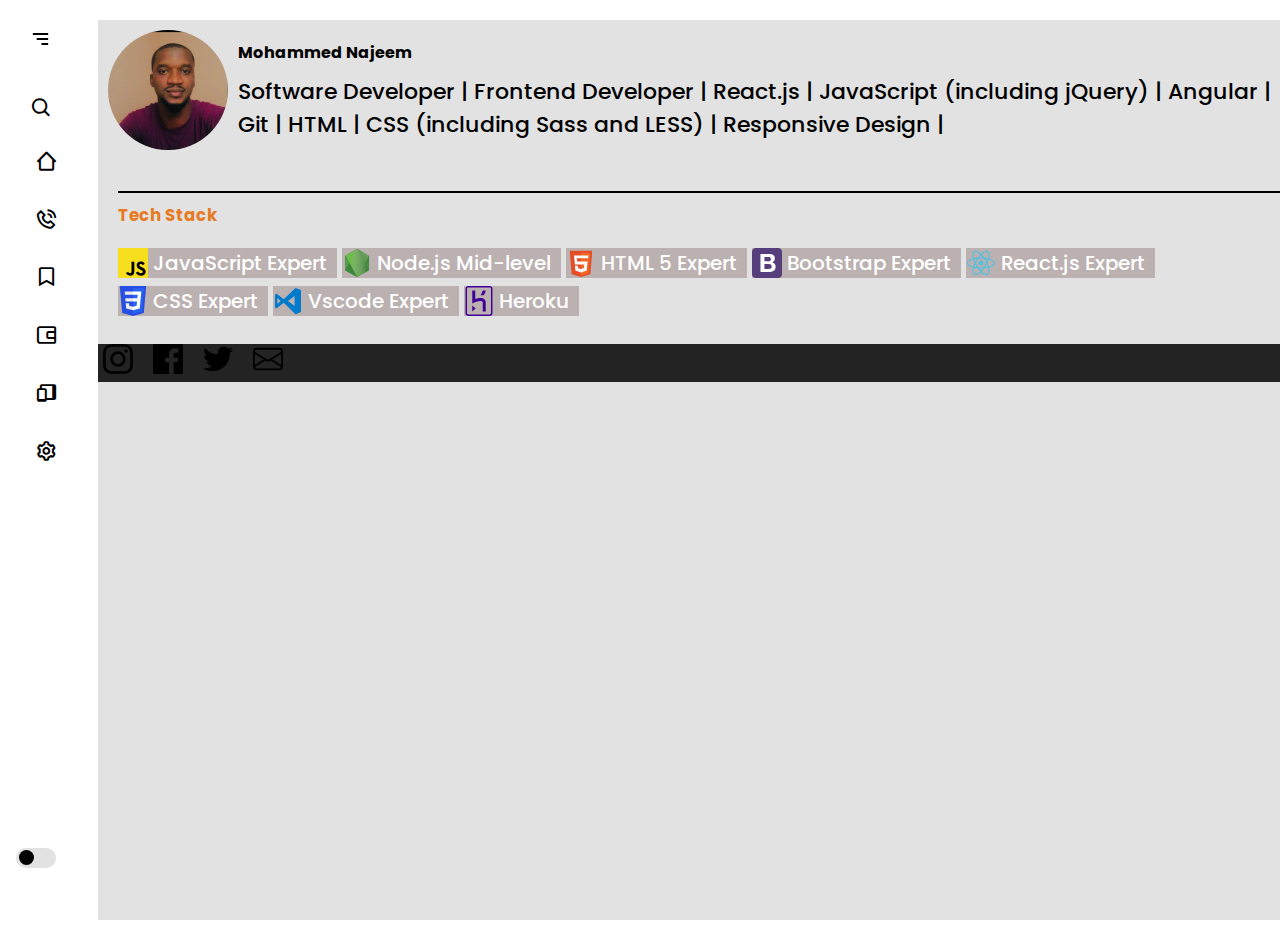
<file: index.html>
<!DOCTYPE html>
<html lang="en">
  <head>
    <meta charset="UTF-8" />
    <meta http-equiv="X-UA-Compatible" content="IE=edge" />
    <meta name="viewport" content="width=device-width, initial-scale=1.0" />
    <title>Side Navbar - Tivotal</title>
    <link rel="stylesheet" href="styles.css" />

    <link
      href="https://unpkg.com/boxicons@2.1.4/css/boxicons.min.css"
      rel="stylesheet"
    />
  </head>
  <body>
    <section class="home"> 
      <img class="avatar" src="/image/IMG_3857.jpg" >
      <h3> Mohammed Najeem </h3> 
      <p>Software Developer | Frontend Developer | React.js | JavaScript (including jQuery) | Angular | Git | HTML | CSS (including Sass and LESS) | Responsive Design |   </p>



<h5>Tech Stack</h5>




  <div class="social">
    <div class="contact">
      <img class="social_image" src="/svgs/javascript-logo-svgrepo-com.svg">
      <a href="#">JavaScript Expert </a>
    </div>
    
      <div class="contact">
        <img class="social_image" src="/svgs/node-svgrepo-com.svg">
        <a href="#">Node.js Mid-level </a>
      </div>

      <div class="contact">
        <img class="social_image" src="/svgs/html-5-svgrepo-com.svg">
        <a href="#">HTML 5 Expert</a>
      </div>

      <div class="contact">
        <img class="social_image" src="/svgs/bootstrap-4-logo-svgrepo-com.svg">
        <a href="#">Bootstrap Expert</a>
      </div>

      <div class="contact">
        <img class="social_image" src="/svgs/react-svgrepo-com.svg">
        <a href="#">React.js Expert </a>
      </div>

      <div class="contact">
        <img class="social_image" src="/svgs/css3-svgrepo-com.svg">
        <a href="#">CSS Expert </a>
      </div>

      <div class="contact">
        <img class="social_image" src="/svgs/vscode3-svgrepo-com.svg">
        <a href="#">Vscode Expert </a>
      </div>

      <div class="contact">
        <img class="social_image" src="/svgs/heroku-icon-svgrepo-com.svg">
        <a href="#">Heroku</a>
      </div>
  </div>



<div class="footer">
  <span>
    <a
      title="Follow us on Instagram"
      href="https://www.instagram.com/"
      rel="noopener noreferrer"
      class="social-link p-2"
    >
      <svg
        width="30"
        height="30"
        viewBox="0 0 449 449"
        className="social-icon m-1"
      >
        <path d="M224.18 109.6c-63.6 0-114.9 51.3-114.9 114.9 0 63.6 51.3 114.9 114.9 114.9 63.6 0 114.9-51.3 114.9-114.9 0-63.6-51.3-114.9-114.9-114.9zm0 189.6c-41.1 0-74.7-33.5-74.7-74.7s33.5-74.7 74.7-74.7 74.7 33.5 74.7 74.7-33.6 74.7-74.7 74.7zm146.4-194.3c0 14.9-12 26.8-26.8 26.8a26.8 26.8 0 1 1 26.8-26.8zm76.1 27.2c-1.7-35.9-9.9-67.7-36.2-93.9-26.2-26.2-58-34.4-93.9-36.2-37-2.1-147.9-2.1-184.9 0-35.8 1.7-67.6 9.9-93.9 36.1-26.3 26.2-34.4 58-36.2 93.9-2.1 37-2.1 147.9 0 184.9 1.7 35.9 9.9 67.7 36.2 93.9 26.3 26.2 58 34.4 93.9 36.2 37 2.1 147.9 2.1 184.9 0 35.9-1.7 67.7-9.9 93.9-36.2 26.2-26.2 34.4-58 36.2-93.9 2.1-37 2.1-147.8 0-184.8zm-47.8 224.5a75.63 75.63 0 0 1-42.6 42.6c-29.5 11.7-99.5 9-132.1 9-32.6 0-102.7 2.6-132.1-9a75.63 75.63 0 0 1-42.6-42.6c-11.7-29.5-9-99.5-9-132.1 0-32.6-2.6-102.7 9-132.1a75.63 75.63 0 0 1 42.6-42.6c29.5-11.7 99.5-9 132.1-9 32.6 0 102.7-2.6 132.1 9a75.63 75.63 0 0 1 42.6 42.6c11.7 29.5 9 99.5 9 132.1 0 32.6 2.7 102.7-9 132.1z"></path>
      </svg>
    </a>
  </span>
  <span>
    <a
      title="Like us on Facebook"
      href="https://www.facebook.com/"
      rel="noopener noreferrer"
      class="social-link p-2"
    >
      <svg
        width="30"
        height="30"
        viewBox="0 0 448 449"
        class="social-icon m-1"
      >
        <path d="M448 25.2v398.5c0 13.7-11.1 24.7-24.7 24.7H309.1V275h58.2l8.7-67.6h-67v-43.2c0-19.6 5.4-32.9 33.5-32.9h35.8V70.8c-6.2-.8-27.4-2.7-52.2-2.7-51.6 0-87 31.5-87 89.4v49.9h-58.4V275h58.4v173.5H24.7C11.1 448.5 0 437.4 0 423.8V25.2C0 11.6 11.1.5 24.7.5h398.5C436.9.5 448 11.6 448 25.2z"></path>
      </svg>
    </a>
  </span>
  <span>
    <a
      title="Follow us on Twitter"
      href="https://twitter.com/"
      rel="noopener noreferrer"
      class="social-link p-2 "
    >
      <svg
        width="30"
        height="30"
        viewBox="0 0 512 417"
        class="social-icon m-1"
      >
        <path d="M459.37 104.22c.32 4.54.32 9.1.32 13.64 0 138.72-105.58 298.56-298.55 298.56-59.45 0-114.68-17.22-161.14-47.1 8.45.97 16.57 1.3 25.34 1.3 49.05 0 94.21-16.58 130.27-44.84A105.12 105.12 0 0 1 57.51 253a132.7 132.7 0 0 0 19.81 1.62c9.42 0 18.84-1.3 27.61-3.57A104.95 104.95 0 0 1 20.8 148.07v-1.3a105.68 105.68 0 0 0 47.43 13.32A104.86 104.86 0 0 1 21.44 72.7c0-19.49 5.2-37.36 14.3-52.95a298.27 298.27 0 0 0 216.36 109.8c-1.62-7.8-2.6-15.91-2.6-24.03C249.5 47.69 296.28.58 354.44.58c30.2 0 57.5 12.67 76.67 33.14a206.6 206.6 0 0 0 66.6-25.34 104.65 104.65 0 0 1-46.14 57.83c21.12-2.28 41.59-8.13 60.43-16.25a225.57 225.57 0 0 1-52.63 54.26z"></path>
      </svg>
    </a>
  </span>

    <a
      title="Subscribe on YouTube"
      href="https://www.gmail.com/"
      rel="noopener noreferrer"
      class="social-link p-2"
    >
      <svg
      className="social"
        xmlns="http://www.w3.org/2000/svg"
        width="30"
        height="30"
        class="bi bi-envelope m-1"
        viewBox="0 0 16 16"
      >
        <path d="M0 4a2 2 0 0 1 2-2h12a2 2 0 0 1 2 2v8a2 2 0 0 1-2 2H2a2 2 0 0 1-2-2V4Zm2-1a1 1 0 0 0-1 1v.217l7 4.2 7-4.2V4a1 1 0 0 0-1-1H2Zm13 2.383-4.708 2.825L15 11.105V5.383Zm-.034 6.876-5.64-3.471L8 9.583l-1.326-.795-5.64 3.47A1 1 0 0 0 2 13h12a1 1 0 0 0 .966-.741ZM1 11.105l4.708-2.897L1 5.383v5.722Z" />
      </svg>
    </a>
  
</div>
  </section>

     <section class="sidebar">
      <div class="nav-header">
        <p class="logo">Monaj411</p>
        <i class="bx bx-menu-alt-right btn-menu"></i>
      </div>
      <ul class="nav-links">
        <li>
          <i class="bx bx-search search-btn"></i>
          <input type="text" placeholder="search..." />
          <span class="tooltip">Search</span>
        </li>
        <li>
          <a href="#">
            <i class="bx bx-home-alt-2"></i>
            <span class="title">Home</span>
          </a>
          <span class="tooltip">Home</span>
        </li>
        <li>
          <a href="/contact.html">
            <i class="bx bx-phone-call"></i>
            <span class="title">Contact</span>
          </a>
          <span class="tooltip">Contact</span>
        </li>
        <li>
          <a href="/about.html">
            <i class="bx bx-bookmark"></i>
            <span class="title">About Me</span>
          </a>
          <span class="tooltip">About Me</span>
        </li>
        <li>
          <a href="#">
            <i class="bx bx-wallet-alt"></i>
            <span class="title">Wallet</span>
          </a>
          <span class="tooltip">Wallet</span>
        </li>
        <li>
          <a href="/project.html">
            <i class="bx bxs-devices"></i>
            <span class="title">Portfolio</span>
          </a>
          <span class="tooltip">Portfolio</span>
        </li>
        <li>
          <a href="#">
            <i class="bx bx-cog"></i>
            <span class="title">Setting</span>
          </a>
          <span class="tooltip">Setting</span>
        </li>
      </ul>
      <div class="theme-wrapper">
        <i class="bx bxs-moon theme-icon"></i>
        <p>Dark Theme</p>
        <div class="theme-btn">
          <span class="theme-ball"></span>
        </div>
      </div>


      
    </section> 
   

    <script src="main.js"></script>

  </body>
</html>
</file>
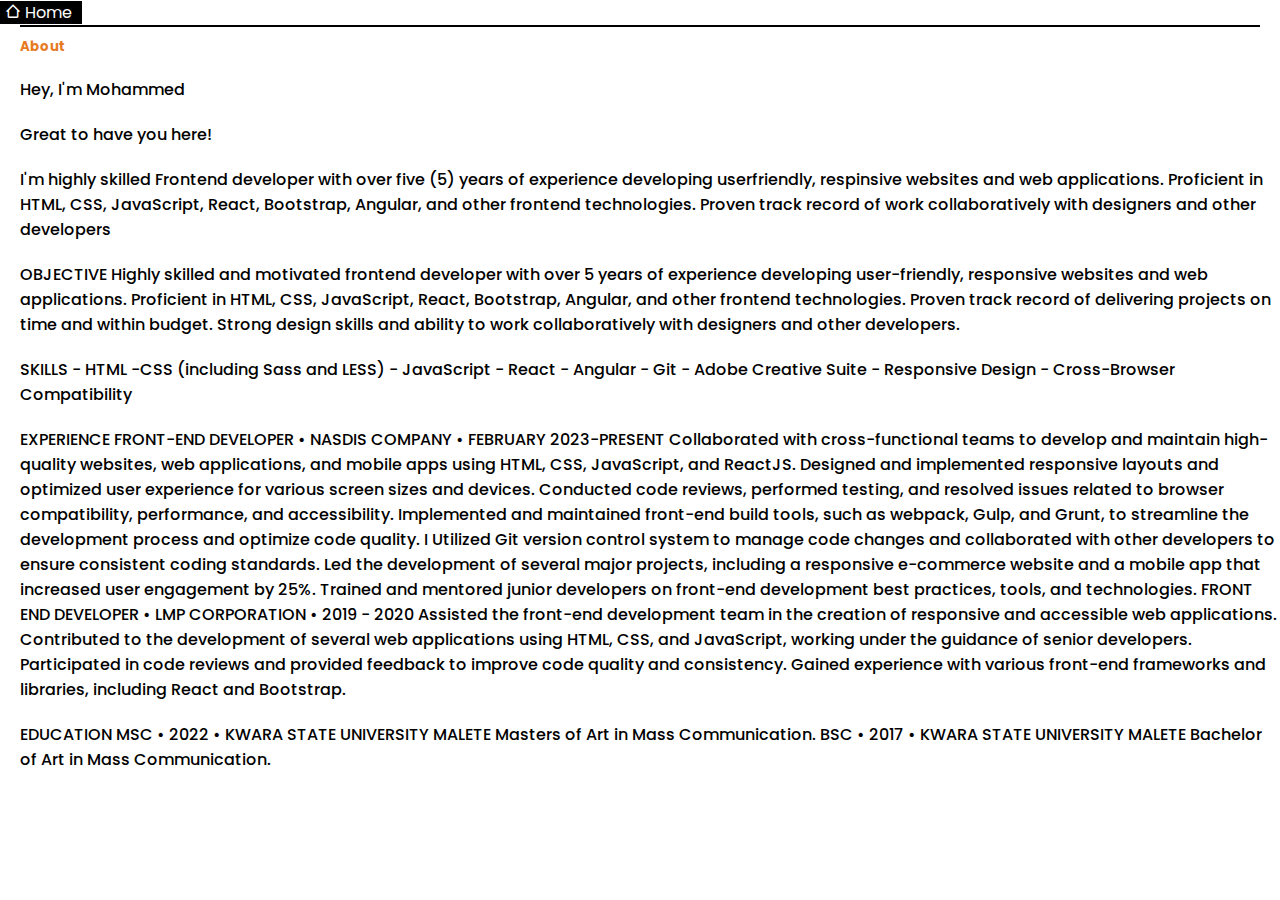
<file: about.html>
<!DOCTYPE html>
<html lang="en">
<head>
    <meta charset="UTF-8">
    <meta name="viewport" content="width=device-width, initial-scale=1.0">
    <title>Document</title>
    <link rel="stylesheet" href="styles.css" />
    <link
      href="https://unpkg.com/boxicons@2.1.4/css/boxicons.min.css"
      rel="stylesheet"
    />
</head>
<body>
     <ul class="">
            <li>
                <a href="index.html" class="contact__page">
                  <i class="bx bx-home-alt-2"></i>
                  <span class="title">Home</span>
                </a>
        
              </li>
        </ul>
    
<h5>About</h5>

<p class="welcome-text"> Hey, I'm Mohammed </p>   
<P class="welcome-text">Great to have you here!</P>
<p class="welcome-text">I'm highly skilled Frontend developer with over five (5) years of experience developing userfriendly, respinsive websites and web applications. Proficient in HTML, CSS, JavaScript, React, Bootstrap, Angular, and other frontend technologies. Proven track record of work collaboratively with designers and other developers</p>
<p  class="welcome-text">OBJECTIVE
    Highly skilled and motivated frontend developer with over 5 years of experience developing user-friendly, responsive websites and web applications.
    Proficient in HTML, CSS, JavaScript, React, Bootstrap, Angular, and other frontend technologies. Proven track record of delivering projects on time and within budget. Strong design skills and ability to work collaboratively with designers and other developers.</p>
    
    <p  class="welcome-text">SKILLS
        - HTML -CSS (including Sass
        and LESS) - JavaScript - React
        - Angular - Git
        - Adobe Creative Suite
        - Responsive Design
        - Cross-Browser Compatibility</p>
        <p  class="welcome-text">EXPERIENCE
            FRONT-END DEVELOPER • NASDIS COMPANY • FEBRUARY
            2023-PRESENT
            Collaborated with cross-functional teams to develop and maintain
            high-quality websites, web applications, and mobile apps using
            HTML, CSS, JavaScript, and ReactJS.
            Designed and implemented responsive layouts and optimized user
            experience for various screen sizes and devices. Conducted code
            reviews, performed testing, and resolved issues related to browser
            compatibility, performance, and accessibility.
            Implemented and maintained front-end build tools, such as webpack,
            Gulp, and Grunt, to streamline the development process and
            optimize code quality. I Utilized Git version control system to manage
            code changes and collaborated with
            other developers to ensure consistent coding standards.
            Led the development of several major projects, including a
            responsive e-commerce website and a mobile app that increased
            user engagement by 25%. Trained and mentored junior developers
            on front-end development best practices,
            tools, and technologies.
            FRONT END DEVELOPER • LMP CORPORATION • 2019 - 2020
            Assisted the front-end development team in the creation of
            responsive and accessible web applications. Contributed to the
            development of several web applications using HTML, CSS, and
            JavaScript, working under the guidance of senior developers.
            Participated in code reviews and provided feedback to improve code
            quality and consistency.
            Gained experience with various front-end frameworks and libraries,
            including React and Bootstrap.</p>
            <p  class="welcome-text">EDUCATION
                 MSC • 2022 • KWARA STATE UNIVERSITY MALETE
                Masters of Art in Mass Communication.
                BSC • 2017 • KWARA STATE UNIVERSITY MALETE
                Bachelor of Art in Mass Communication.</p>
    
</body>
</html>
</file>
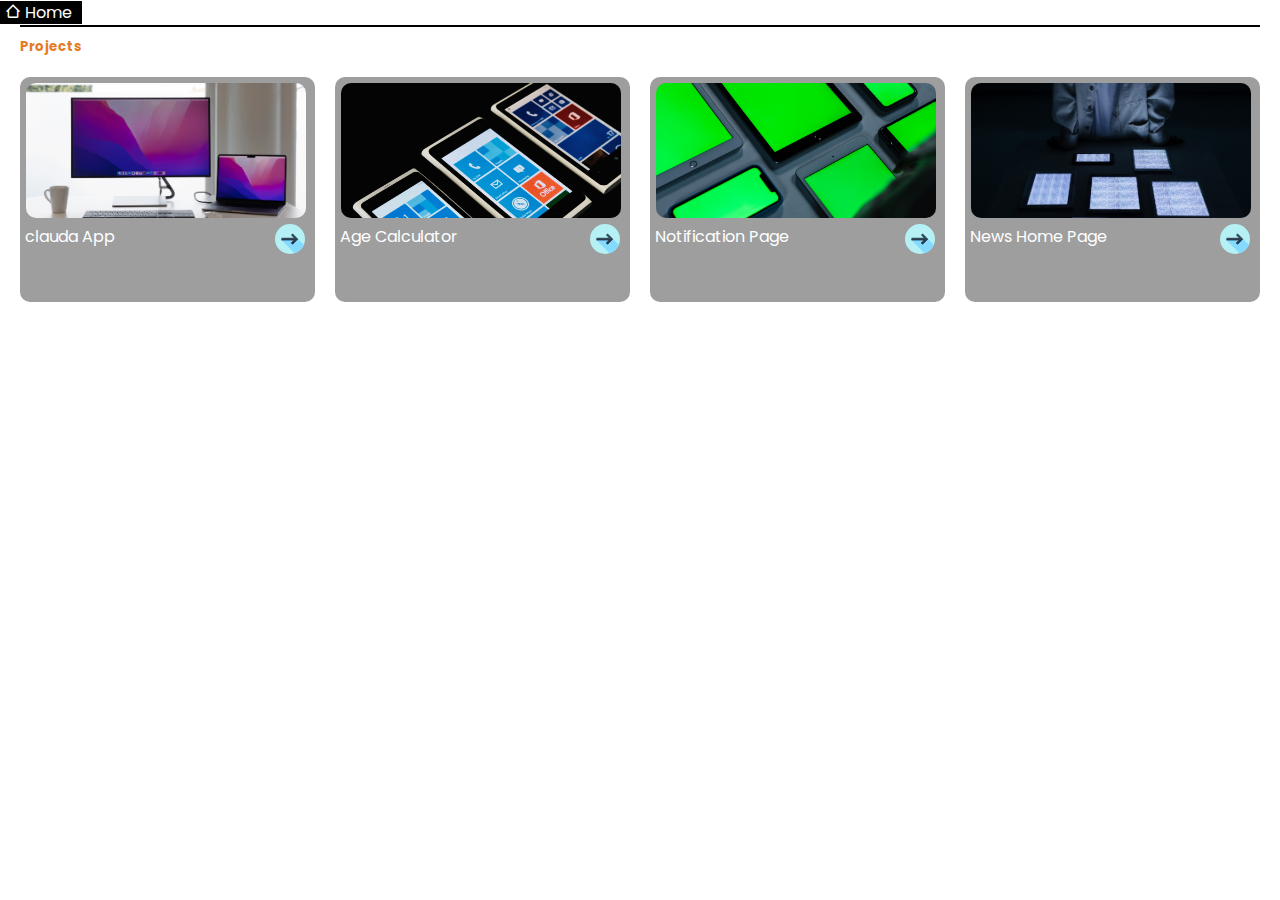
<file: project.html>
<!DOCTYPE html>
<html lang="en">
<head>
    <meta charset="UTF-8">
    <meta name="viewport" content="width=device-width, initial-scale=1.0">
    <title>Document</title>
    <link rel="stylesheet" href="styles.css" />
    <link
      href="https://unpkg.com/boxicons@2.1.4/css/boxicons.min.css"
      rel="stylesheet"
    />
</head>
<body>
    <ul class="">
        <li>
            <a href="index.html" class="contact__page">
              <i class="bx bx-home-alt-2"></i>
              <span class="title">Home</span>
            </a>
    
          </li>
    </ul>

    
  <h5>Projects</h5>

  <div class="card">
    <div class="card__header">
    
      <div class="card__body">
        <img class="project__image" src="/svgs/pexels-vizito-visitor-management-system-13323675.jpg">
      </div>
      <div class="card__arrow">
      <a href="#">clauda App</a> <a href="#"> <img class="arrow__image" src="/svgs/right-arrow-next-svgrepo-com (2).svg"></a> 
    </div></div>
    
    
    <div class="card__header">
    
      <div class="card__body">
        <img class="project__image" src="/svgs/pexels-phong-thanh-16057187.jpg">
      </div>
      <div class="card__arrow">
      <a href="#">Age Calculator</a> <a href="#"><img class="arrow__image" src="/svgs/right-arrow-next-svgrepo-com (2).svg">  </a>
      </div>
    </div>
  
    <div class="card__header">
    
      <div class="card__body">
        <img class="project__image" src="/svgs/pexels-ron-lach-9784242.jpg">
      </div>
      <div class="card__arrow">
      <a href="#">Notification Page</a> <a href="#"><img class="arrow__image" src="/svgs/right-arrow-next-svgrepo-com (2).svg"> </a>
      </div>
      
    </div>
  
    
  <div class="card__header">
    
    <div class="card__body">
      <img class="project__image" src="/svgs/pexels-ron-lach-9784239.jpg">
    </div>
    <div class="card__arrow">
      <a href="#">News Home Page</a> <a href="#"><img class="arrow__image" src="/svgs/right-arrow-next-svgrepo-com (2).svg"></a> 
  
    </div>
  </div>
  </div>
    
</body>
</html>
</file>
<file: styles.css>
/* sidebar */


@import url("https://fonts.googleapis.com/css2?family=Poppins:wght@200;300;400;500;600;700&display=swap");



* {
  margin: 0;
  padding: 0;
  box-sizing: border-box;
  font-family: "Poppins", sans-serif;
  --color-hover: rgba(32, 59, 232);
  --transition: all 0.2s ease;
} 

.sidebar {
  position: fixed;
  top: 0;
  left: 0;
  z-index: 100;
  width: 78px;
  height: 100%;
  background: #fff;
  padding: 8px 16px;
  transition: var(--transition);
}

.sidebar.expand {
  width: 250px;
  transition: var(--transition);
}

.nav-header {
  height: 60px;
  display: flex;
  align-items: center;
  position: relative;
}

.nav-header .logo {
  color: #000;
  font-size: 23px;
  font-weight: 600;
  opacity: 0;
  transition: var(--transition);
}

.sidebar.expand .nav-header .logo {
  opacity: 1;
  transition: var(--transition);
}

.nav-header .btn-menu {
  position: absolute;
  color: #000;
  top: 50%;
  right: 0;
  transform: translateY(-50%);
  font-size: 23px;
  cursor: pointer;
  margin-right: 10px;
}

.sidebar.expand .nav-header .btn-menu {
  margin-right: 0;
}

.nav-links {
  margin-top: 20px;
  height: 100%;
}

.nav-links li {
  position: relative;
  margin: 8px 0;
  list-style: none;
}

.nav-links i {
  color: #000;
  height: 50px;
  min-width: 50px;
  font-size: 23px;
  text-align: center;
  line-height: 50px;
}

.nav-links input {
  font-size: 14px;
  font-weight: 400;
  color: #000;
  outline: none;
  height: 40px;
  width: 50%;
  border: none;
  border-radius: 12px;
  background: #e2e2e2;
  padding: 0;
}

.sidebar.expand .nav-links input {
  width: 100%;
  padding: 0 20px 0 40px;
}

.nav-links li a {
  display: flex;
  height: 100%;
  width: 100%;
  border-radius: 12px;
  align-items: center;
  text-decoration: none;
  background: #fff;
}

.nav-links li:hover a {
  background: var(--color-hover);
}

.nav-links li:hover i {
  color: #fff;
}

.nav-links li a .title {
  color: #000;
  font-size: 15px;
  font-weight: 400;
  white-space: nowrap;
  display: none;
  transition: var(--transition);
}

.sidebar.expand .nav-links li a .title {
  display: block;
  transition: var(--transition);
}

.nav-links li:hover a .title {
  color: #fff;
}

.nav-links li .tooltip {
  position: absolute;
  top: -20px;
  left: calc(100% + 15px);
  z-index: 3;
  background: #fff;
  box-shadow: 0 5px 10px rgba(0, 0, 0, 0.3);
  padding: 6px 14px;
  font-size: 15px;
  white-space: nowrap;
  border-radius: 3px;
  opacity: 0;
  pointer-events: none;
  transition: 0s;
}

.sidebar li:hover .tooltip {
  opacity: 1;
  pointer-events: auto;
  transition: var(--transition);
  top: 50%;
  transform: translateY(-50%);
}

.sidebar.expand .tooltip {
  display: none;
}

.nav-links .search-btn {
  position: absolute;
  top: 50%;
  left: 0;
  transform: translateY(-25px);
  font-size: 23px;
  color: #000;
  border-radius: 12px;
  background: #fff;
  transition: var(--transition);
}

.sidebar.expand .nav-links .search-btn {
  background: transparent;
  transition: var(--transition);
}

.sidebar.expand .nav-links li:hover .search-btn {
  color: #000;
}

.nav-links .search-btn:hover {
  background: var(--color-hover);
}

.theme-wrapper {
  position: fixed;
  bottom: 0;
  display: flex;
  justify-content: space-between;
  height: 60px;
  width: 250px;
  left: 0;
  padding: 8px 16px;
}

.theme-wrapper .theme-icon {
  font-size: 20px;
  color: #000;
  display: none;
  transition: var(--transition);
}
.sidebar.expand .theme-wrapper .theme-icon {
  display: block;
}

.theme-wrapper p {
  font-size: 16px;
  color: #000;
  font-weight: 400;
  display: none;
  transition: var(--transition);
}

.sidebar.expand .theme-wrapper p {
  display: block;
}

.theme-wrapper .theme-btn {
  width: 40px;
  height: 20px;
  background: #e2e2e2;
  border-radius: 30px;
  position: relative;
}

.theme-wrapper .theme-btn .theme-ball {
  position: absolute;
  width: 15px;
  height: 15px;
  background: #000;
  border-radius: 50%;
  top: 2px;
  left: 3px;
}

 .home {
  position: relative;
  top: 0;
  left: 78px;
  width: calc(100% - 78px);
  min-height: 100vh;
  background: #e2e2e2;
  z-index: 6;
  transition: var(--transition);
  font-size: 20px;
  font-weight: 500;
  color: #000;
  margin: 20px;
} 

.sidebar.expand ~ .home {
  left: 250px;
  width: calc(100% - 250px);
  transition: var(--transition);
}
 


.avatar {
  width: 50px;
  height: 50px;
  border-radius: 50%;
  margin-top: 10px;
  margin-left: 10px;
  float: left;
  margin-right: 10px;

}

@media screen and (min-width:700px){ 
  .avatar {
    width: 85px;
    height: 85px;
    border-radius: 50%;
    margin-top: 10px;
    margin-left: 10px;
    float: left;
    margin-right: 10px;
  
  }
  
}



@media screen and (min-width:1024px){ 
  .avatar {
    width: 120px;
    height: 120px;
    border-radius: 50%;
    margin-top: 10px;
    margin-left: 10px;
    float: left;
    margin-right: 10px;
  
  }
  }

  h3 {
    padding-top: 10px;
    font-size: 1rem;

    }
    


  @media screen and (min-width:700px){ 
    h3 {
      padding-top: 20px;
      padding-bottom: 10px;
      font-size: 1rem;


      }
      
  }

  @media screen and (min-width:1024px){ 
    h3 {
      padding-top: 20px;
      padding-bottom: 10px;
      font-size: 1rem;

      }

    }


/* typography */
body {
  font-size: 1rem;
  
}

p {
  font-size: 10px;
  font-weight: 500;
  color: #000;
  margin-bottom: 50px;
}

@media screen and (min-width:700px){ 
  p {
    font-size: 17px;
    font-weight: 500;
    color: #000;
  }
  
}

@media screen and (min-width:1024px){ 
  p {
    font-size: 22px;
    font-weight: 500;
    color: #000;
  }

}



.social {
    margin: 20px;
  }

 

h5 {
  margin-left: 20px;
  border-top: 2px solid black;
  margin-left: 20px;
  margin-right: 20px;
  padding-top: 10px;
  color: rgb(230, 123, 35);

}

.welcome-text {
  font-size: 1rem;
  margin-left: 20px;
  margin-top: 20px;
  margin-bottom: 10px;
  

}


.social_image {
  width: 30px;
  height: 30px;
  
  
}

.contact  {
  display: inline-flex;
  background-color: #bbb1b1;
  height: 2%;
}

a {
  text-decoration: none;
  color: white;
  text-align: center;
  padding-left: 5px;
  padding-right: 10px;
}

.card {
  display: flex;
  flex-direction: column;
  margin: 10px;
}

@media screen and (min-width:768px){ 
  .card {
    display: flex;
    flex-direction: row;
    margin: 10px;
  }
}


@media screen and (min-width:1024px){ 
  .card {
    display: flex;
    flex-direction: row;
    margin: 10px;
  }
}




.card__body {
  border-radius: 10px;
  width: 95%;
  height: 15vh;
  margin: 2%;
}

@media screen and (min-width:768px){ 
  .card__body {
    border-radius: 10px;
    width: 95%;
    height: 15vh;
    margin: 2%;
  }

}

@media screen and (min-width:1024px){ 
  .card__body {
    border-radius: 10px;
    width: 95%;
    height: 15vh;
    margin: 2%;
  }

  }

.card__header {
  width: 95%;
  height: 21vh;
  background-color: #9E9E9E; 
  margin: 10px;
  border-radius: 10px;
  box-shadow: whitesmoke;
}

@media screen and (min-width:768px){ 

  .card__header {
    width: 95%;
    height: 20vh;
    background-color: #9E9E9E;
    margin: 10px;
    border-radius: 10px;
    box-shadow: whitesmoke;
  }

} 

@media screen and (min-width:1024px){ 
  .card__header {
    width: 25%;
    height: 25vh;
    background-color: #9E9E9E;
    margin: 10px;
    border-radius: 10px;
    box-shadow: whitesmoke;
  }
  
}

.card__text {
  width: 1rem;
}


.project__image {
  width: 100%;
  height: 15vh;
  border-radius: 10px;
  object-fit: cover;

}

.arrow__image{
  width: 30px;
  height: 30px;
 
}
@media screen and (min-width:768px){ 
  .arrow__image{
    width: 30px;
    height: 30px;
   
  }
}
@media screen and (min-width:1024px){ 
  .arrow__image{
    width: 30px;
    height: 30px;
  

  }
  

}


.card__arrow {
  display: flex;
  flex-direction: row;
  justify-content: space-between;
}


@media screen and (min-width:768px){ 
  .card__arrow {
    display: flex;
    flex-direction: row;
    justify-content: space-between;
  }
}

  @media screen and (min-width:1024px){ 
    .card__arrow {
      display: flex;
      flex-direction: row;
      justify-content: space-between;
    }
  }




 
/* Footer  */
.footer {
  background: #232323;
}

.footer a {
  color: #777;
  transition: color 0.3s;
}

.footer a:hover {
  color: #fff;
}


.contact__page {
  background-color: black;
}
/*
.footer__section {
  padding: 2rem;
  border-bottom: 1px solid #393939;
}

.footer__section .list {
  margin: 0;
}

.footer__heading {
  text-transform: uppercase;
  font-weight: 600;
}

.footer__brand {
  margin-top: 5rem;
  text-align: center;
}

.footer__brand img {
  /* TODO: Consider refactoring this and applying it to 
  all images. 
  width: 100%;
  max-width: 230px;
}

.footer__copyright {
  font-size: 2.1rem;
  color: #fff;
  opacity: 0.3;
}

@media screen and (min-width: 768px) {
  .footer {
    font-size: 1.5rem;
  }
  .footer__sections {
    grid-template-columns: repeat(auto-fit, minmax(10rem, 1fr));
  }

  .footer .collapsible__chevron {
    display: none;
  }

  .footer .collapsible__content {
    opacity: 1;
    max-height: 100%;
  }

  .footer__brand {
    order: -1;
    margin-top: 1rem;
  }

  .footer__copyright {
    font-size: 1.5rem;
  }

  .footer__section {
    border: 0;
  }

  .footer__heading {
    font-size: 1.6rem;
  }
} */
</file>
